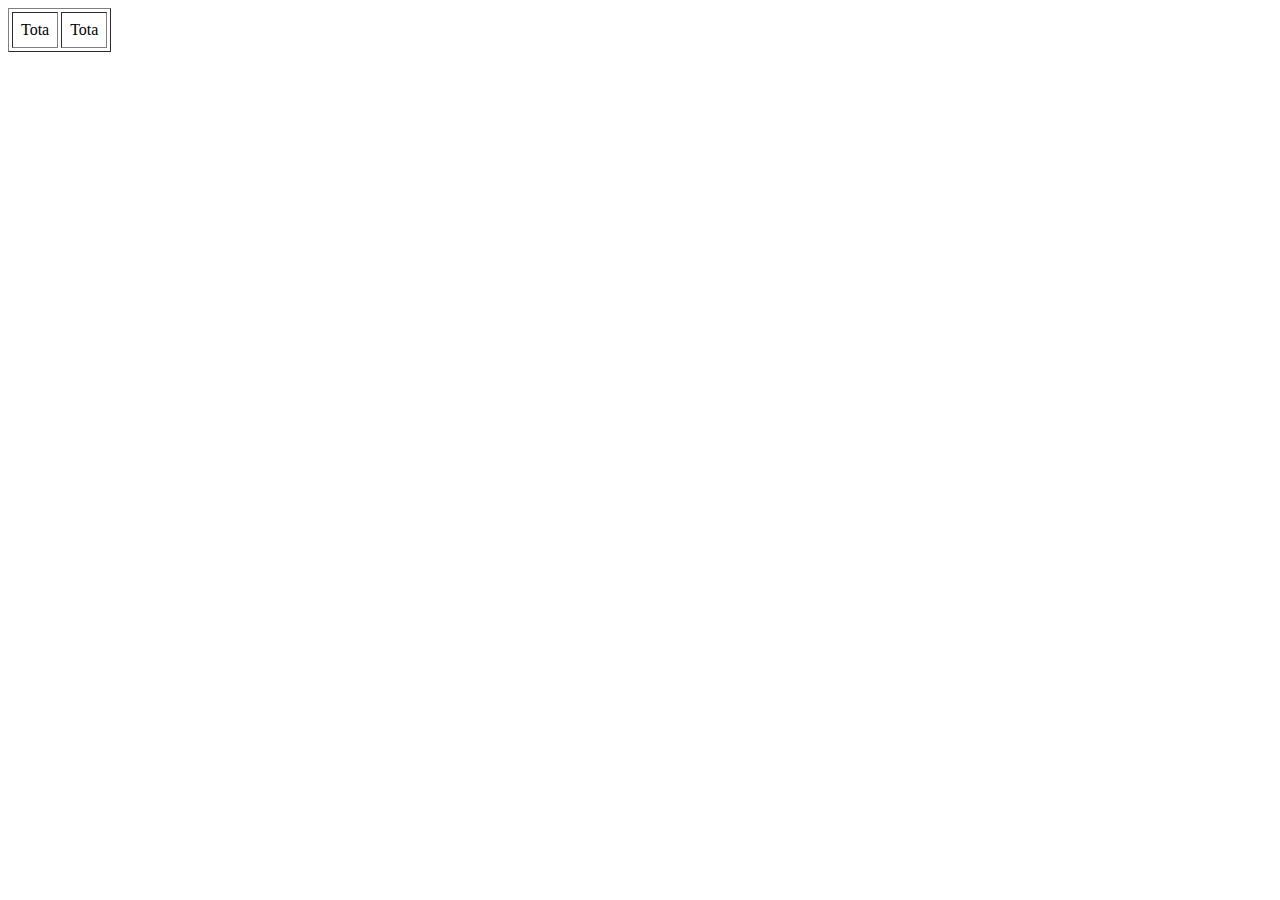
<file: lo.html>
<!DOCTYPE html>
<html>
<head>
    <title>Tota Page</title>
</head>
<body>
    <table border="1"  cellspacing="3" cellpadding="8">
        <tr>
            <td>Tota</td>
            <td>Tota</td>
        </tr>
    </table>
</body>
</html>
</file>
